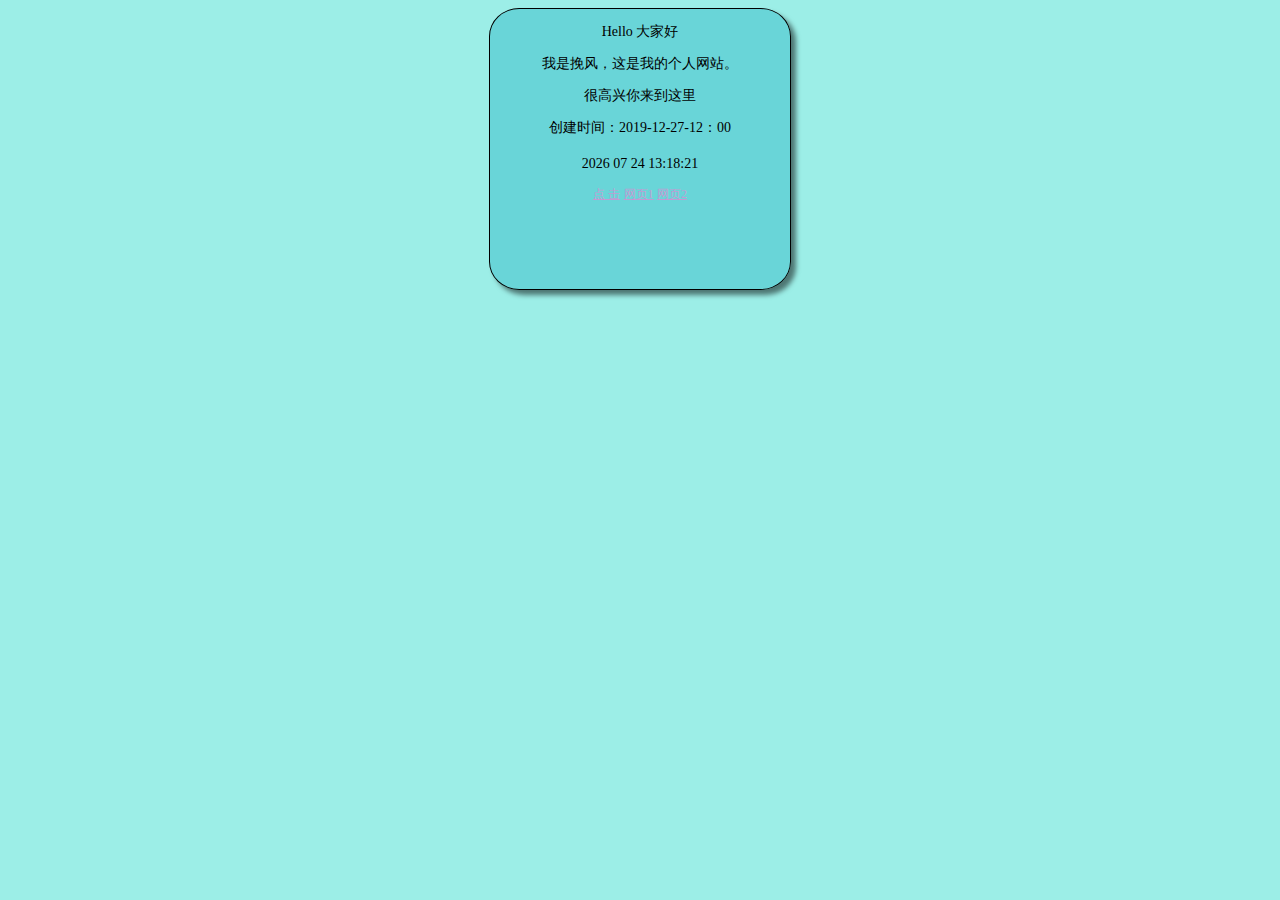
<file: index.html>
<!DOCTYPE html>
<html lang="en">

<head>
    <meta charset="UTF-8">
    <meta name="viewport" content="width=device-width, initial-scale=1.0">
    <meta http-equiv="X-UA-Compatible" content="ie=edge">
    <title>主页</title>
    <style type="text/css">
        body {
            font-size: 14px;
            font-family: '楷体';
            background-color: rgba(112, 230, 220, 0.692);
        }
        
        #d1 {
            display: block;
            height: 20px;
            width: auto;
            padding: 5px;
            margin: 5px;
        }
        
        a:link,
        a:visited {
            color: rgba(231, 130, 209, 0.692);
            font-size: 12px;
        }
        
        div:first-child {
            width: 300px;
            height: 280px;
            border: 1px solid #000;
            box-shadow: 5px 5px 5px rgba(0, 0, 0, .5);
            margin: 0 auto;
            text-align: center;
            border-radius: 10%;
            background-color: rgba(71, 197, 206, 0.596);
        }
    </style>
</head>

<body>
    <div>
        <p>Hello 大家好</p>
        <p>我是挽风，这是我的个人网站。 </p>
        <p>很高兴你来到这里</p>
        <p>创建时间：2019-12-27-12：00</p>
        <div id="d1"></div>
        <a href="demo.html">点&nbsp;击</a>
        <a href="demo2/demo1.html">网页1</a>
        <a href="demo2/demo2.html">网页2</a>
    </div>
    <script>
        function time() {
            var date = new Date();
            var month = date.getMonth() > 10 ? date.getMonth() : '0' + (date.getMonth() + 1);
            var day = date.getDate() > 10 ? date.getDate() : '0' + date.getDate();
            var hours = date.getHours() > 10 ? date.getHours() : '0' + date.getHours();
            var minutes = date.getMinutes() > 10 ? date.getMinutes() : '0' + date.getMinutes();
            var seconds = date.getSeconds() > 10 ? date.getSeconds() : '0' + date.getSeconds();
            var str = date.getFullYear() + " " + month + " " + day + " " + hours + ":" + minutes + ":" + seconds;
            document.getElementById('d1').innerHTML = str;

        }
        setInterval(time, 500);
    </script>
</body>

</html>
</file>
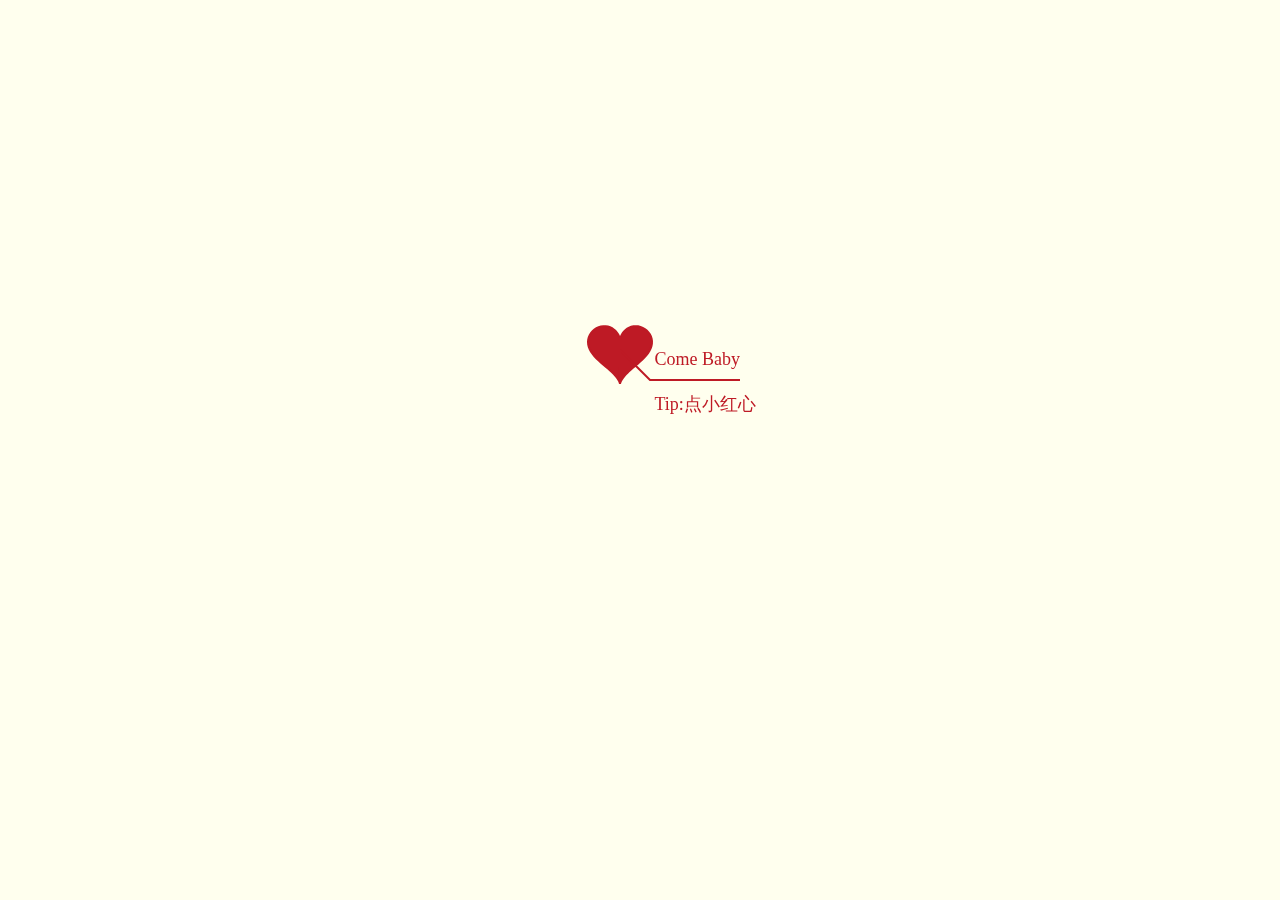
<file: demo.html>
﻿<!DOCTYPE html PUBLIC "-//W3C//DTD XHTML 1.0 Strict//EN" "http://www.w3.org/TR/xhtml1/DTD/xhtml1-strict.dtd">
<html xml:lang="en" xmlns="http://www.w3.org/1999/xhtml">

<head>
    <meta charset="UTF-8">
    <meta name="viewport" content="width=device-width, initial-scale=1.0">
    <meta http-equiv="X-UA-Compatible" content="ie=edge">
    <link type="text/css" rel="stylesheet" href="./renxi/default.css">
    <script type="text/javascript" src="./renxi/jquery.min.js"></script>
    <script type="text/javascript" src="./renxi/jscex.min.js"></script>
    <script type="text/javascript" src="./renxi/jscex-parser.js"></script>
    <script type="text/javascript" src="./renxi/jscex-jit.js"></script>
    <script type="text/javascript" src="./renxi/jscex-builderbase.min.js"></script>
    <script type="text/javascript" src="./renxi/jscex-async.min.js"></script>
    <script type="text/javascript" src="./renxi/jscex-async-powerpack.min.js"></script>
    <script type="text/javascript" src="./renxi/love.js" charset="utf-8"></script>
    <style type="text/css">
        <!-- .STYLE1 {
            color: #666666
        }
        
        -->
    </style>
</head>

<body>
    <div id="main">
        <div id="wrap">
            <canvas id="canvas" width="1100" height="680"></canvas>
        </div>

    </div>

    <script>
    </script>

    <script>
        (function() {
            var canvas = $('#canvas');

            if (!canvas[0].getContext) {
                $("#error").show();
                return false;
            }

            var width = canvas.width();
            var height = canvas.height();

            canvas.attr("width", width);
            canvas.attr("height", height);

            var opts = {
                seed: {
                    x: width / 2 - 20,
                    color: "rgb(190, 26, 37)",
                    scale: 2
                },
                branch: [
                    [535, 680, 570, 250, 500, 200, 30, 100, [
                        [540, 500, 455, 417, 340, 400, 13, 100, [
                            [450, 435, 434, 430, 394, 395, 2, 40]
                        ]],
                        [550, 445, 600, 356, 680, 345, 12, 100, [
                            [578, 400, 648, 409, 661, 426, 3, 80]
                        ]],
                        [539, 281, 537, 248, 534, 217, 3, 40],
                        [546, 397, 413, 247, 328, 244, 9, 80, [
                            [427, 286, 383, 253, 371, 205, 2, 40],
                            [498, 345, 435, 315, 395, 330, 4, 60]
                        ]],
                        [546, 357, 608, 252, 678, 221, 6, 100, [
                            [590, 293, 646, 277, 648, 271, 2, 80]
                        ]]
                    ]]
                ],
                bloom: {
                    num: 700,
                    width: 1080,
                    height: 650,
                },
                footer: {
                    width: 1200,
                    height: 5,
                    speed: 10,
                }
            }

            var tree = new Tree(canvas[0], width, height, opts);
            var seed = tree.seed;
            var foot = tree.footer;
            var hold = 1;

            canvas.click(function(e) {
                var offset = canvas.offset(),
                    x, y;
                x = e.pageX - offset.left;
                y = e.pageY - offset.top;
                if (seed.hover(x, y)) {
                    hold = 0;
                    canvas.unbind("click");
                    canvas.unbind("mousemove");
                    canvas.removeClass('hand');
                }
            }).mousemove(function(e) {
                var offset = canvas.offset(),
                    x, y;
                x = e.pageX - offset.left;
                y = e.pageY - offset.top;
                canvas.toggleClass('hand', seed.hover(x, y));
            });

            var seedAnimate = eval(Jscex.compile("async", function() {
                seed.draw();
                while (hold) {
                    $await(Jscex.Async.sleep(10));
                }
                while (seed.canScale()) {
                    seed.scale(0.95);
                    $await(Jscex.Async.sleep(10));
                }
                while (seed.canMove()) {
                    seed.move(0, 2);
                    foot.draw();
                    $await(Jscex.Async.sleep(10));
                }
            }));

            var growAnimate = eval(Jscex.compile("async", function() {
                do {
                    tree.grow();
                    $await(Jscex.Async.sleep(10));
                } while (tree.canGrow());
            }));

            var flowAnimate = eval(Jscex.compile("async", function() {
                do {
                    tree.flower(2);
                    $await(Jscex.Async.sleep(10));
                } while (tree.canFlower());
            }));

            var moveAnimate = eval(Jscex.compile("async", function() {
                tree.snapshot("p1", 240, 0, 610, 680);
                while (tree.move("p1", 500, 0)) {
                    foot.draw();
                    $await(Jscex.Async.sleep(10));
                }
                foot.draw();
                tree.snapshot("p2", 500, 0, 610, 680);

                /*会有闪烁不得意这样做, (＞﹏＜)*/
                canvas.parent().css("background", "url(" + tree.toDataURL('image/png') + ")");
                canvas.css("background", "#ffe");
                $await(Jscex.Async.sleep(300));
                canvas.css("background", "none");
            }));

            var jumpAnimate = eval(Jscex.compile("async", function() {
                var ctx = tree.ctx;
                while (true) {
                    tree.ctx.clearRect(0, 0, width, height);
                    tree.jump();
                    foot.draw();
                    $await(Jscex.Async.sleep(25));
                }
            }));

            var textAnimate = eval(Jscex.compile("async", function() {
                var together = new Date();
                together.setFullYear(2019, 11, 27);
                together.setHours(0); //16					
                together.setMinutes(0); //53					
                together.setSeconds(0);
                together.setMilliseconds(2);

                $("#code").show().typewriter();
                $("#clock-box").fadeIn(500);
                while (true) {
                    timeElapse(together);
                    $await(Jscex.Async.sleep(1000));
                }
            }));

            var runAsync = eval(Jscex.compile("async", function() {
                $await(seedAnimate());
                $await(growAnimate());
                $await(flowAnimate());
                $await(moveAnimate());

                textAnimate().start();

                $await(jumpAnimate());
            }));

            runAsync().start();
        })();
    </script>
</body>

</html>
</file>
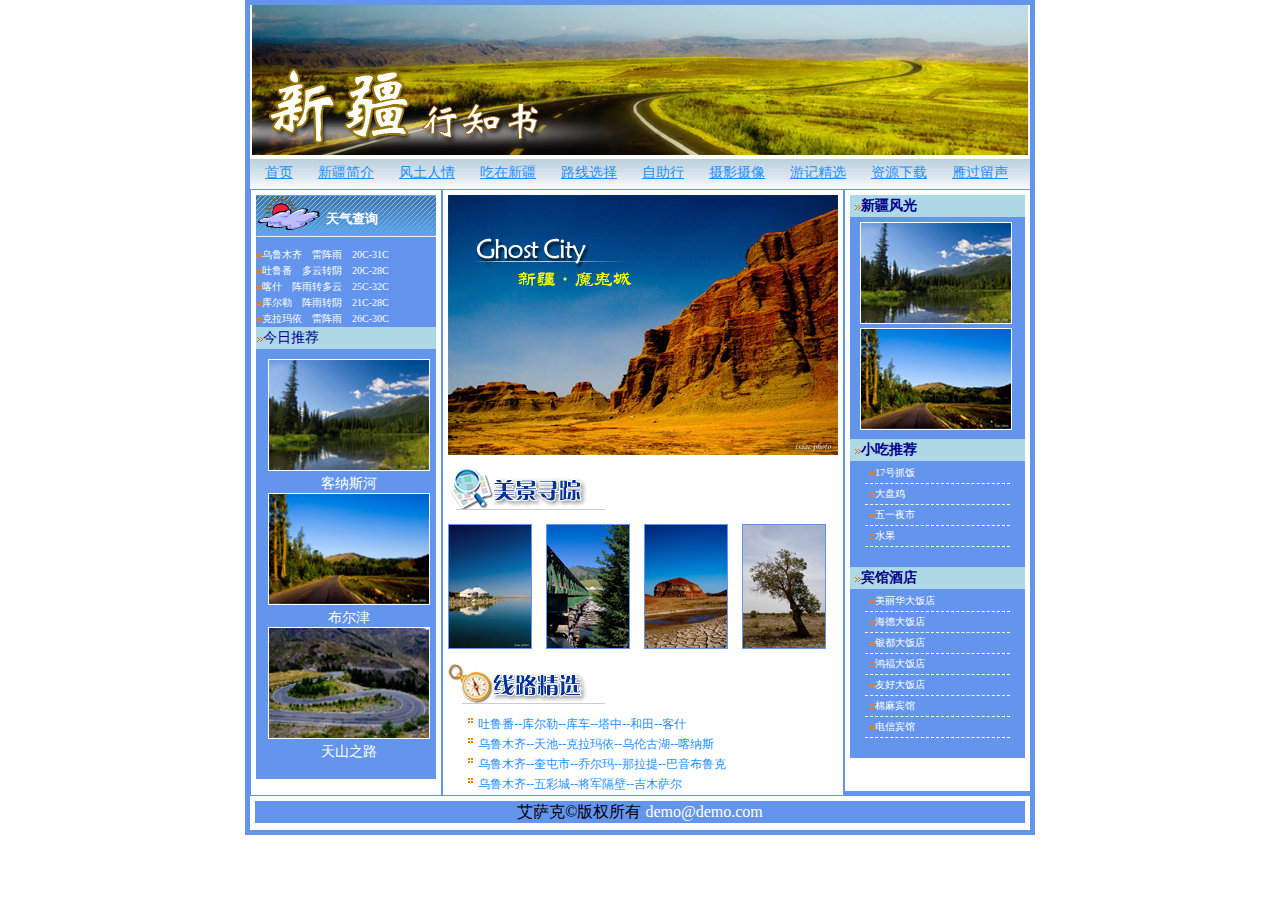
<file: demo2/demo1.html>
<!DOCTYPE html>
<html>

<head>
    <meta charset="UTF-8">
    <meta name="viewport" content="width=device-width, initial-scale=1.0">
    <meta http-equiv="X-UA-Compatible" content="ie=edge">
    <title>demo1</title>
    <style type="text/css">
        * {
            margin: 0px;
            /*调整外边框距间距，简称外间距*/
            padding: 0px;
            /*调整边框与边框内的字体的间距，简称内间距*/
        }
        
        #d0 {
            width: 780px;
            /*设置大盒子的宽与高*/
            height: 825px;
            border: 5px solid cornflowerblue;
            /*设置5px的矢车菊蓝色实线条边框*/
        }
        
        #hedaer {}
        
        #hedaer ul {
            background-image: url(img/button1.jpg);
            /*设置导航栏的背景图片*/
            width: 780px;
            /*设置导航栏的宽与高*/
            height: 30px;
        }
        
        #hedaer ul li {
            font-size: 14px;
            /*设置导航栏的字体大小*/
            float: left;
            /*浮动：向左（可以理解为靠左的意思）*/
            list-style-type: none;
            /*清楚导航栏文字左边的大黑点*/
            padding: 5px 10px 5px 15px;
            /*调整导航栏内字体与导航栏的间距*/
        }
        
        #hedaer ul li a {
            color: dodgerblue;
            /*设置导航栏的字体颜色*/
        }
        
        #banner1 {
            text-align: left;
            /*设置导航栏的文字向左靠齐*/
            clear: left;
            /*清除：浮动向左*/
            float: left;
            /*浮动：向左（可以理解为靠左的意思）*/
            border: 1px solid cornflowerblue;
            /*设置1px的矢车菊蓝色实线条边框*/
            width: 190px;
            /*设置左边小盒子的宽与高*/
            height: 605px;
        }
        
        #d2 {
            width: 185px;
            /*设置左边天气查询部分小小盒子的宽与高*/
        }
        
        #p1 {
            height: 25px;
            /*设置左边天气查询部分字段的高*/
            color: white;
            /*设置左边天气查询部分的字体颜色*/
            font-size: 13px;
            /*设置左边天气查询部分小小盒子的字体大小*/
            padding: 20px 0px 0px 75px;
            /*设置左边天气查询部分的文字与边框的距离*/
        }
        
        #d2 ul {
            margin-left: 5px;
            /*设置左边天气部分的外边框与大盒子的距离*/
            padding: 10px 0px 0px 0px;
            /*设置左边天气部分的外边框与字体的距离*/
            background-color: cornflowerblue;
            /*设置左边天气部分背景颜色*/
        }
        
        #d2 ul li {
            font-size: 10px;
            /*设置左边天气部分的字体大小*/
            padding: 1px 0px 1px 1px;
            /*设置左边天气部分的外边框与字体的距离*/
            list-style-type: none;
            /*清楚左边天气部分文字左边的大黑点*/
        }
        
        #d2 ul li a {
            text-decoration: none;
            /*清楚左边天气部分文字下边的下划线*/
            color: white;
            /*设置左边天气部分字体颜色*/
        }
        
        #p2 {
            color: darkblue;
            /*设置左边今日推荐部分字段的字体颜色*/
            padding: 2px 0px 2px 1px;
            /*设置左边今日推荐部分的外边框与字体的距离*/
            font-size: 14px;
            /*设置左边今日推荐部分字段的字体大小*/
            background-color: lightblue;
            /*设置左边今日推荐部分背景颜色*/
            margin-left: 5px;
            /*设置左边今日推荐部分的外边框与大盒子的距离*/
        }
        
        #p3 {
            height: 405px;
            /*设置左边图片部分字段的字体颜色*/
            margin-left: 5px;
            /*设置左边图片部分的外边框与大盒子的距离*/
            padding: 10px 0px 15px 5px;
            /*设置左边图片部的外边框与字体的距离*/
            background-color: cornflowerblue;
            /*设置左边图片部分背景颜色*/
            color: white;
            /*设置左边图片部分字体颜色*/
            font-size: 14px;
            /*设置左边图片部分的字体大小*/
            text-align: center;
            /*设置左边图片部分的字体居中*/
        }
        
        #p3 img {
            border: 1px solid white;
            /*使左边图片拥有1px的白色实线边框*/
            width: 160px;
            /*设置左边图片的宽与高*/
            height: 110px;
        }
        
        #banner2 {
            float: left;
            border: 1px solid cornflowerblue;
            width: 400px;
            height: 605px;
        }
        
        #banner2 img {
            margin: 5px;
        }
        
        #i2 {
            text-align: left;
        }
        
        #banner2 p {
            color: dodgerblue;
            font-size: 12px;
            padding: 0px 0px 10px 20px;
        }
        
        #banner3 {
            float: left;
            width: 185px;
            height: 601px;
            border-left: 1px solid cornflowerblue;
            border-top: 1px solid cornflowerblue;
            border-bottom: 5px solid cornflowerblue;
        }
        
        #p4 {
            padding: 2px 0px 2px 5px;
            font-size: 14px;
            color: darkblue;
            background-color: lightblue;
            margin: 5px 5px 0px 5px;
        }
        
        #p5 {
            margin-left: 5px;
            width: 155px;
            padding: 5px 10px 5px 10px;
            background-color: cornflowerblue;
        }
        
        #p5 img {
            border: 1px solid white;
        }
        
        #p6 {
            margin-left: 5px;
            width: 170px;
            padding: 2px 0px 2px 5px;
            background-color: lightblue;
            color: darkblue;
            font-size: 14px;
        }
        
        #p7 {
            margin-left: 5px;
            width: 170px;
            padding: 2px 0px 2px 5px;
            background-color: lightblue;
            color: darkblue;
            font-size: 14px;
        }
        
        #banner3 ul {
            background-color: cornflowerblue;
            margin: 0px 5px 0px 5px;
            padding: 2px 5px 2px 5px;
        }
        
        #banner3 ul li {
            list-style-type: none;
            border-bottom: 1px dashed white;
            font-size: 10px;
            margin: 0px 10px 0px 10px;
            color: white;
            padding: 3px 5px 3px 5px;
        }
        
        #banner3 ul li a {
            color: white;
            text-decoration: none;
        }
        
        #footer {
            margin: 5px 5px 5px 5px;
            height: 20px;
            border: 1px solid cornflowerblue;
            float: left;
            background-color: cornflowerblue;
            width: 768px;
        }
    </style>
</head>

<body>
    <center>
        <div id="d0">
            <div id="hedaer">
                <img src="img/banner.jpg" />
                <ul>
                    <li><a href="#">首页</a></li>
                    <li><a href="#">新疆简介</a></li>
                    <li><a href="#">风土人情</a></li>
                    <li><a href="#">吃在新疆</a></li>
                    <li><a href="#">路线选择</a></li>
                    <li><a href="#">自助行</a></li>
                    <li><a href="#">摄影摄像</a></li>
                    <li><a href="#">游记精选</a></li>
                    <li><a href="#">资源下载</a></li>
                    <li><a href="#">雁过留声</a></li>
                </ul>
            </div>
            <div id="banner1">
                <div id="d2">
                    <p id="p1" style="background-image: url(img/weather.jpg);"><b>天气查询</b></p>
                    <hr style="margin-left:5px ;" />
                    <ul>
                        <li><img src="img/icon1.gif" /><a href="#">乌鲁木齐&emsp;雷阵雨&emsp;20C-31C</a></li>
                        <li><img src="img/icon1.gif" /><a href="#">吐鲁番&emsp;多云转阴&emsp;20C-28C</a></li>
                        <li><img src="img/icon1.gif" /><a href="#">喀什&emsp;阵雨转多云&emsp;25C-32C</a></li>
                        <li><img src="img/icon1.gif" /><a href="#">库尔勒&emsp;阵雨转阴&emsp;21C-28C</a></li>
                        <li><img src="img/icon1.gif" /><a href="#">克拉玛依&emsp;雷阵雨&emsp;26C-30C</a></li>
                    </ul>
                    <p id="p2">
                        <img src="img/icon2.gif" />今日推荐
                    </p>
                    <p id="p3">
                        <img src="img/tuijian1.jpg" alt="客纳斯河" /><span>客纳斯河</span>
                        <img src="img/tuijian2.jpg" alt="布尔津" /><span>布尔津</span>
                        <img src="img/tuijian3.jpg" alt="天山之路" /><span>天山之路</span>
                    </p>
                </div>
            </div>
            <div id="banner2" style="text-align: left;">
                <img src="img/ghost.jpg" />
                <img src="img/picture_h1.gif" /><br />
                <img src="img/beauty1.jpg" style="border: 1px solid cornflowerblue;" />
                <img src="img/beauty2.jpg" style="border: 1px solid cornflowerblue;" />
                <img src="img/beauty3.jpg" style="border: 1px solid cornflowerblue;" />
                <img src="img/beauty4.jpg" style="border: 1px solid cornflowerblue;" />
                <img src="img/route_h1.gif" />
                <p>
                    <img src="img/icon1.gif" />吐鲁番--库尔勒--库车--塔中--和田--客什<br />
                    <img src="img/icon1.gif" />乌鲁木齐--天池--克拉玛依--乌伦古湖--喀纳斯<br />
                    <img src="img/icon1.gif" />乌鲁木齐--奎屯市--乔尔玛--那拉提--巴音布鲁克<br />
                    <img src="img/icon1.gif" />乌鲁木齐--五彩城--将军隔壁--吉木萨尔
                </p>
            </div>
            <div id="banner3" style="text-align: left;">
                <p id="p4">
                    <img src="img/icon2.gif" /><b>新疆风光</b>
                </p>
                <p id="p5">
                    <img src="img/map1.jpg" />
                    <img src="img/map2.jpg" />
                </p>
                <p id="p6">
                    <img src="img/icon2.gif" /><b>小吃推荐</b>
                </p>
                <ul>
                    <li><img src="img/icon1.gif" /><a href="#">17号抓饭</a></li>
                    <li><img src="img/icon1.gif" /><a href="#">大盘鸡</a></li>
                    <li><img src="img/icon1.gif" /><a href="#">五一夜市</a></li>
                    <li><img src="img/icon1.gif" /><a href="#">水果</a></li>
                    <br />
                </ul>
                <p id="p7">
                    <img src="img/icon2.gif" /><b>宾馆酒店</b>
                </p>
                <ul>
                    <li><img src="img/icon1.gif" /><a href="#">美丽华大饭店</a></li>
                    <li><img src="img/icon1.gif" /><a href="#">海德大饭店</a></li>
                    <li><img src="img/icon1.gif" /><a href="#">银都大饭店</a></li>
                    <li><img src="img/icon1.gif" /><a href="#">鸿福大饭店</a></li>
                    <li><img src="img/icon1.gif" /><a href="#">友好大饭店</a></li>
                    <li><img src="img/icon1.gif" /><a href="#">棉麻宾馆</a></li>
                    <li><img src="img/icon1.gif" /><a href="#">电信宾馆</a></li>
                    <br />
                </ul>
                </p>
            </div>
            <div id="footer">
                <p>
                    <center>艾萨克&copy;版权所有
                        <font color="white">demo@demo.com</font>
                    </center>
                </p>
            </div>
        </div>
    </center>
</body>

</html>
</file>
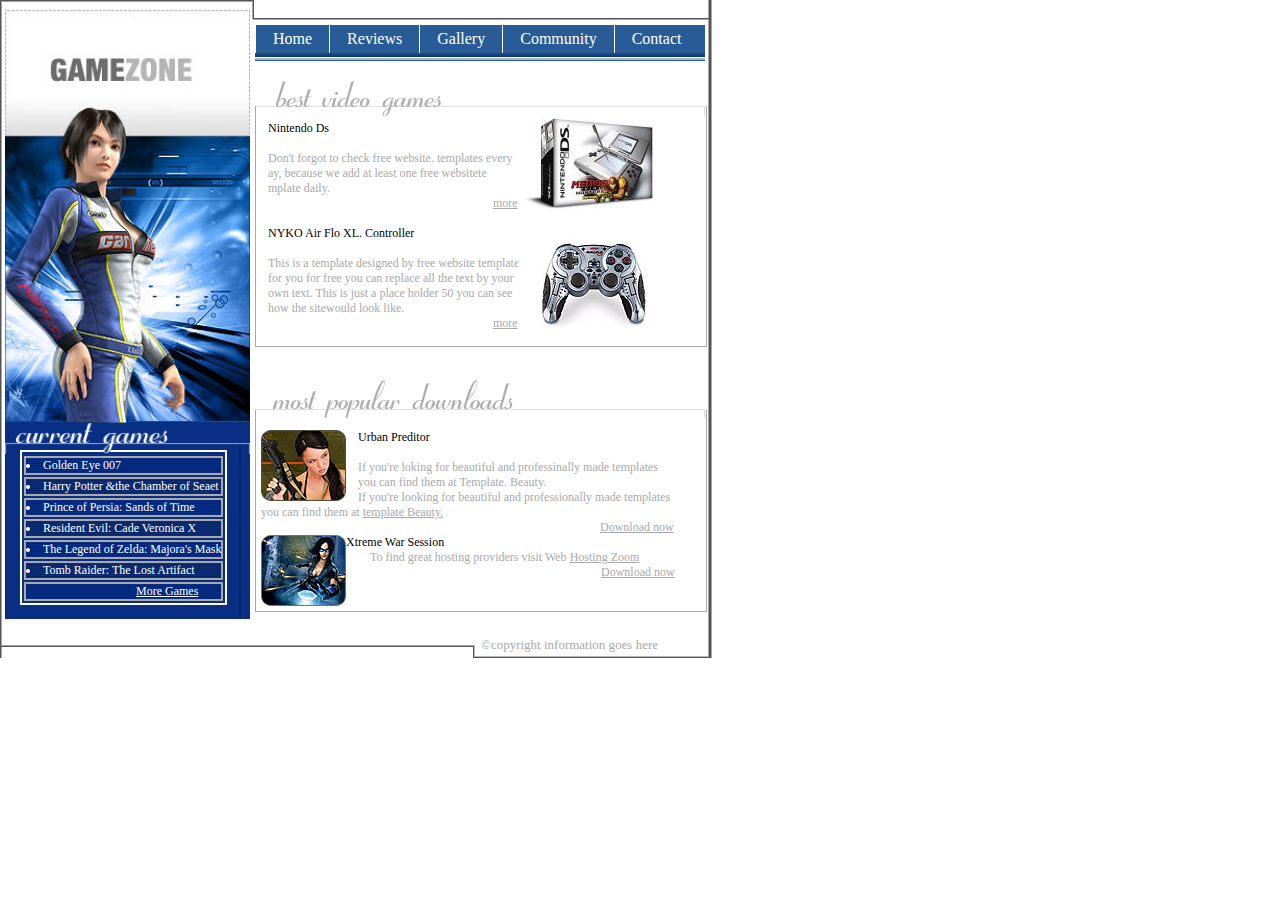
<file: demo2/demo2.html>
<!DOCTYPE html>
<html>

<head>
    <meta charset="UTF-8">
    <meta name="viewport" content="width=device-width, initial-scale=1.0">
    <meta http-equiv="X-UA-Compatible" content="ie=edge">
    <title>demo2</title>
    <style type="text/css">
        /*内嵌css形式*/
        
        * {
            padding: 0;
            margin: 0;
        }
        
        #box0 {
            background-image: url(素材/body_bg.gif);
            /*设置大盒子的背景颜色*/
            width: 750px;
            /*设置大盒子的宽与高*/
            height: 658px;
        }
        
        #box1 {
            width: 710px;
            /*设置左边小盒子的宽与高*/
            height: 24px;
            background-image: url(素材/body_t.gif);
            /*设置左边小盒子的背景图片*/
        }
        
        #i1 {
            width: 245px;
            /*设置左边小姐姐图片的宽与高*/
            float: left;
            /*浮动：向左（可以理解为靠左的意思）*/
            margin: 10px 5px 0px 5px;
            /*调整图片外边框与小盒子的距离*/
        }
        
        #i2 {
            clear: left;
            /*清除：浮动向左*/
            float: left;
            /*浮动：向左（可以理解为靠左的意思）*/
            margin: 0px 5px 0px 5px;
            /*调整图片外边框与小盒子的距离*/
            z-index: 2px;
            /*强调图片优先显示的等级（这个可以不用去理解，因为这是我自学的）*/
            width: 245px;
            /*设置左边白色英文字母图片的宽*/
            position: absolute;
            top: 423px;
            left: 0px;
            z-index: 2;
        }
        
        #box1 p {
            float: left;
            /*清除：浮动向左*/
            clear: left;
            /*浮动：向左（可以理解为靠左的意思）*/
            margin: 0px 0px 0px 5px;
            /*调整蓝色背景边框与小盒子的距离*/
            background-image: url(素材/menu_bg.gif);
            /*设置左边小盒子的背景图片*/
            width: 245px;
            /*设置蓝色背景的宽与高*/
            height: 175px;
            position: absolute;
            /*调整，定位*/
            top: 444px;
            /*调整，定位，使位置向下位移444px*/
        }
        
        #box1 ul {
            border: 2px solid white;
            /*设置2px的天蓝色实线条边框*/
            clear: left;
            /*清除：浮动向左*/
            float: left;
            /*浮动：向左（可以理解为靠左的意思）*/
            margin: 0px 0px 0px 20px;
            /*调整天蓝色实线条边框与小盒子的距离*/
            padding: 2px 0px 0px 0px;
            /*调整天蓝色实线条边框内字体与边框的距离（简称调整内距）*/
            position: absolute;
            /*调整，定位*/
            top: 450px;
            /*调整，定位，使位置向下位移450px*/
            z-index: 1;
            /*强调图片优先显示的等级（这个可以不用去理解，因为这是我自学的）*/
        }
        
        #box1 ul li {
            border: 2px solid darkgray;
            /*设置2px的天蓝色实线条边框*/
            text-align: left;
            /*文本向左靠齐*/
            list-style-position: inside;
            color: white;
            /*设置白色的字体颜色*/
            background-image: url(素材/menu_b.gif);
            /*设置左边导航栏的背景图片*/
            margin: 2px 2px 2px 2px;
            /*调整li的天蓝色实线条边框与ul的天蓝色实线条边框的距离*/
            font-size: 12px;
            /*设置左边导航栏的字体大小*/
        }
        
        #box1 ul li a {
            color: white;
            /*设置白色的字体颜色*/
        }
        
        #box2 {
            clear: left;
        }
        
        #box2 ul {
            height: 36px;
            width: 450px;
            background-image: url(素材/nav.gif);
            position: absolute;
            top: 25px;
            left: 255px;
        }
        
        #box2 ul li {
            padding: 5px 17px 5px 17px;
            list-style-type: none;
            float: left;
            border-left: 1px solid white;
            font-size: 16px;
        }
        
        #box2 ul li a {
            text-decoration: none;
            color: white;
        }
        
        #p1 {
            clear: left;
            width: 450px;
            position: absolute;
            left: 255px;
            top: 106px;
            border-bottom: 1px solid darkgray;
            border-left: 1px solid darkgray;
            border-right: 1px solid darkgray;
            font-size: 12px;
        }
        
        #i3 {
            clear: left;
            width: 450px;
            position: absolute;
            left: 255px;
            top: 80px;
        }
        
        #i4 {
            clear: left;
            width: 450px;
            position: absolute;
            left: 255px;
            top: 380px;
        }
        
        #p2 {
            clear: left;
            width: 440px;
            position: absolute;
            left: 255px;
            top: 410px;
            border-bottom: 1px solid darkgray;
            border-left: 1px solid darkgray;
            border-right: 1px solid darkgray;
            font-size: 12px;
            padding: 5px;
        }
        
        #i4 {
            clear: left;
        }
        
        #box3 p {
            position: absolute;
            top: 635px;
            z-index: 2;
        }
        
        #i6 {
            position: absolute;
            top: 645px;
            z-index: 1;
        }
    </style>
</head>

<body>
    <div id="box0">
        <div id="box1">
            <img src="素材/logo.jpg" id="i1" />
            <img src="素材/title_current_games.gif" id="i2" />
            <p>
                <ul>
                    <li><a href="#" style="text-decoration: none;">Golden Eye 007</a></li>
                    <li><a href="#" style="text-decoration: none;">Harry Potter &the Chamber of Seaet</a></li>
                    <li><a href="#" style="text-decoration: none;">Prince of Persia: Sands of Time</a></li>
                    <li><a href="#" style="text-decoration: none;">Resident Evil: Cade Veronica X</a></li>
                    <li><a href="#" style="text-decoration: none;">The Legend of Zelda: Majora's Mask</a></li>
                    <li><a href="#" style="text-decoration: none;">Tomb Raider: The Lost Artifact </a></li>
                    <li style="list-style-type: none;"><a href="#" style="padding-left: 110px;">More Games</a></li>
                </ul>
            </p>
        </div>
        <div id="box2">
            <ul>
                <li><a href="#">Home</a></li>
                <li><a href="#">Reviews</a></li>
                <li><a href="#">Gallery</a></li>
                <li><a href="#">Community</a></li>
                <li><a href="#">Contact</a></li>
            </ul>
            <img src="素材/title_video_games.gif" id="i3" />
            <p id="p1">
                <br /> &emsp;Nintendo Ds<br /><br />
                <font color="darkgray">&emsp;Don't forgot to check free website. templates every<br /> &emsp;ay, because we add at least one free websitete<br /> &emsp;mplate daily.<br /> &emsp; &emsp; &emsp; &emsp; &emsp; &emsp; &emsp; &emsp; &emsp; &emsp; &emsp; &emsp; &emsp;
                    &emsp; &emsp; &emsp;<a href="#" style="color: darkgray;">more</a>
                </font>
                <img src="素材/picture_1.jpg" style="position: absolute; top: 10px;" />
                <br /><br /> &emsp;NYKO Air Flo XL. Controller<br /><br />
                <font color="darkgray">
                    &emsp;This is a template designed by free website templates<br /> &emsp;for you for free you can replace all the text by your<br /> &emsp;own text. This is just a place holder 50 you can see<br /> &emsp;how the sitewould look like.<br
                    />
                </font>
                &emsp; &emsp; &emsp; &emsp; &emsp; &emsp; &emsp; &emsp; &emsp; &emsp; &emsp; &emsp; &emsp; &emsp; &emsp; &emsp;<a href="#" style="color: darkgray;">more</a>
                <img src="素材/picture_2.jpg" style="position: absolute; top: 130px;" />
                <br /><br />
            </p>
            <img src="素材/title_most_popular.gif" id="i4" />
            <p id="p2">
                <br />
                <img src="素材/picture_3.jpg" align="left" /> &emsp;Urban Preditor<br /><br />
                <font color="darkgray">
                    &emsp;If you're loking for beautiful and professinally made templates<br/> &emsp;you can find them at Template. Beauty.<br/> &emsp;If you're looking for beautiful and professionally made templates<br/> you can find them at <a href="#"
                        style="color: darkgray;">template Beauty.</a><br/> &emsp;&emsp;&emsp;&emsp;&emsp;&emsp;&emsp;&emsp;&emsp;&emsp;&emsp;&emsp;&emsp;&emsp;&emsp;&emsp;&emsp;&emsp;&emsp;&emsp;&emsp;&emsp;&emsp;&emsp;&emsp;&emsp;&emsp;&emsp;
                    <a href="#" style="color: darkgray;">Download now</a>
                </font>
                <img src="素材/picture_4.jpg" align="left" /> &emsp;&emsp;Xtreme War Session<br/>
                <font color="darkgray">
                    &emsp;&emsp;To find great hosting providers visit Web <a href="#" style="color: darkgray;">Hosting Zoom</a><br/> &emsp;&emsp;&emsp;&emsp;&emsp;&emsp;&emsp;&emsp;&emsp;&emsp;&emsp;&emsp;&emsp;&emsp;&emsp;&emsp;&emsp;&emsp;&emsp;&emsp;&emsp;
                    <a href="#" style="color: darkgray;">Download now</a>
                </font>
            </p>
        </div>
        <div id="box3">
            <p>
                <font color="darkgray" size="2">
                    &emsp;&emsp;&emsp;&emsp;&emsp;&emsp;&emsp;&emsp;&emsp;&emsp;&emsp;&emsp;&emsp;&emsp;&emsp;&emsp;&emsp;&emsp;&emsp;&emsp;&emsp;&emsp;&emsp;&emsp;&emsp;&emsp;&emsp;&emsp;&emsp;&emsp;&emsp;&emsp;&emsp;&emsp;&emsp;&emsp;&emsp;&copy;copyright information goes
                    here
                </font>
            </p>
            <img src="素材/body_b.gif" id="i6" />
        </div>
    </div>
</body>

</html>
</file>
<file: renxi/default.css>
body {
    margin: 0;
    padding: 0;
    background: #ffe;
    font-size: 14px;
    font-family: '微软雅黑', '宋体', sans-serif;
    color: #231F20;
    overflow: auto
}

a {
    color: #000;
    font-size: 14px;
}

#main {
    width: 100%;
}

#wrap {
    position: relative;
    margin: 0 auto;
    width: 1100px;
    height: 680px;
    margin-top: 10px;
}

#text {
    width: 400px;
    height: 425px;
    left: 60px;
    top: 80px;
    position: absolute;
}

#code {
    display: none;
    font-size: 16px;
}

#clock-box {
    position: absolute;
    left: 60px;
    top: 550px;
    font-size: 28px;
    display: none;
}

#clock-box a {
    font-size: 28px;
    text-decoration: none;
}

#clock {
    margin-left: 48px;
}

#clock .digit {
    font-size: 64px;
}

#canvas {
    margin: 0 auto;
    width: 1100px;
    height: 680px;
}

.hand {
    cursor: pointer;
}

.say {
    margin-left: 5px;
}

.space {
    margin-right: 150px;
}
</file>
